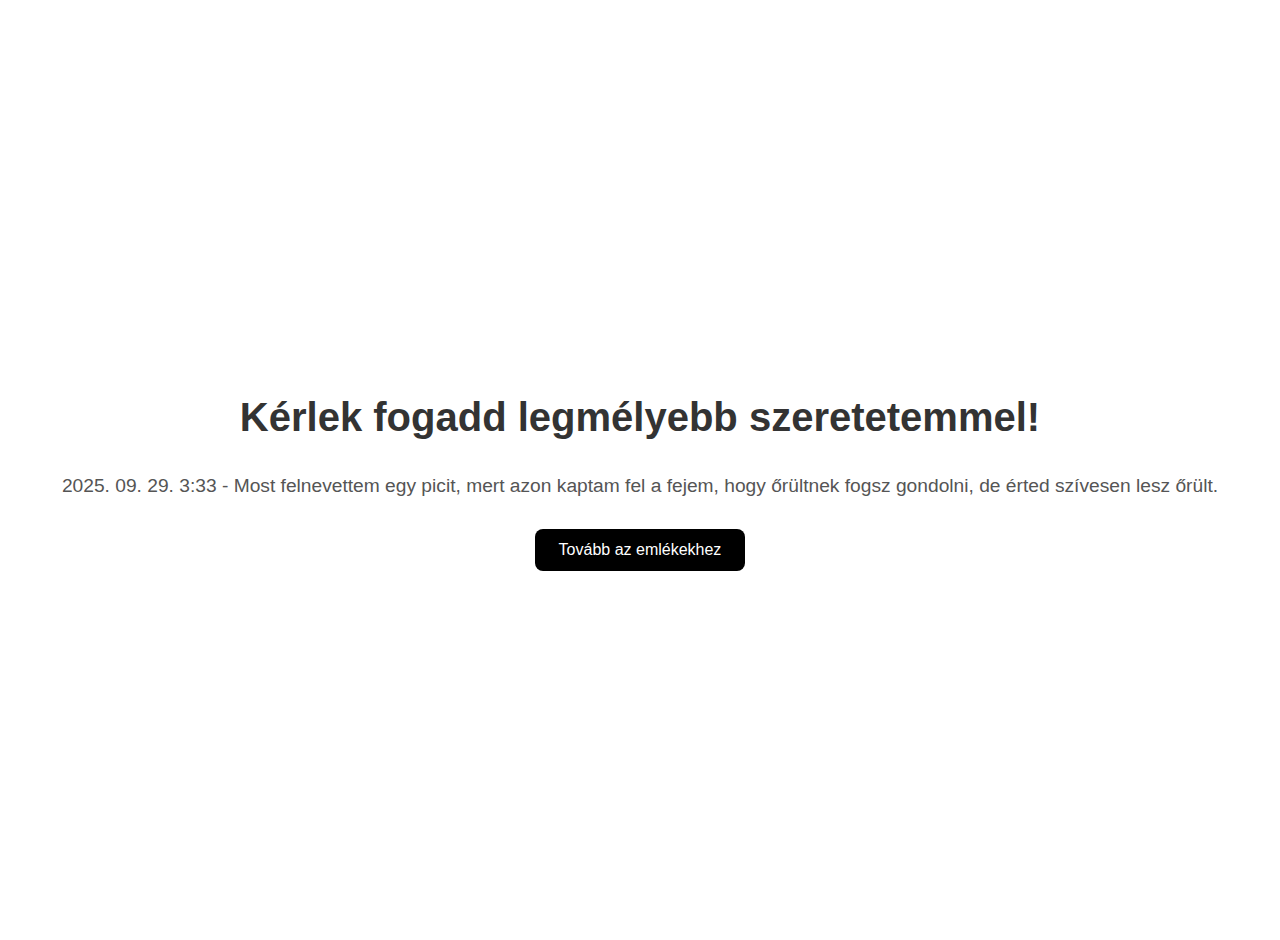
<file: index.html>
<!DOCTYPE html>
<html lang="hu">
<head>
  <meta charset="UTF-8">
  <meta name="viewport" content="width=device-width, initial-scale=1.0">
  <title>Kezdőlap</title>
  <style>
    body {
      margin: 0;
      font-family: Arial, sans-serif;
      height: 100vh;
      display: flex;
      justify-content: center;
      align-items: center;
      background: white;
      flex-direction: column;
      text-align: center;
      padding: 20px;
    }

    h1 {
      font-size: 2.5rem;
      color: #333;
      margin-bottom: 1rem;
    }

    p {
      font-size: 1.2rem;
      color: #555;
      margin-bottom: 2rem;
    }

    .start-button {
      padding: 12px 24px;
      font-size: 1rem;
      background-color: black;
      color: white;
      border: none;
      border-radius: 8px;
      cursor: pointer;
      text-decoration: none;
      transition: background-color 0.3s ease;
    }

    .start-button:hover {
      background-color: #0056b3;
    }
  </style>
</head>
<body>
  <h1>Kérlek fogadd legmélyebb szeretetemmel!</h1>
  <p>2025. 09. 29. 3:33 - Most felnevettem egy picit, mert azon kaptam fel a fejem, hogy őrültnek fogsz gondolni, de érted szívesen lesz őrült.</p>
  <a href="landing.html" class="start-button">Tovább az emlékekhez</a>
</body>
</html>
</file>
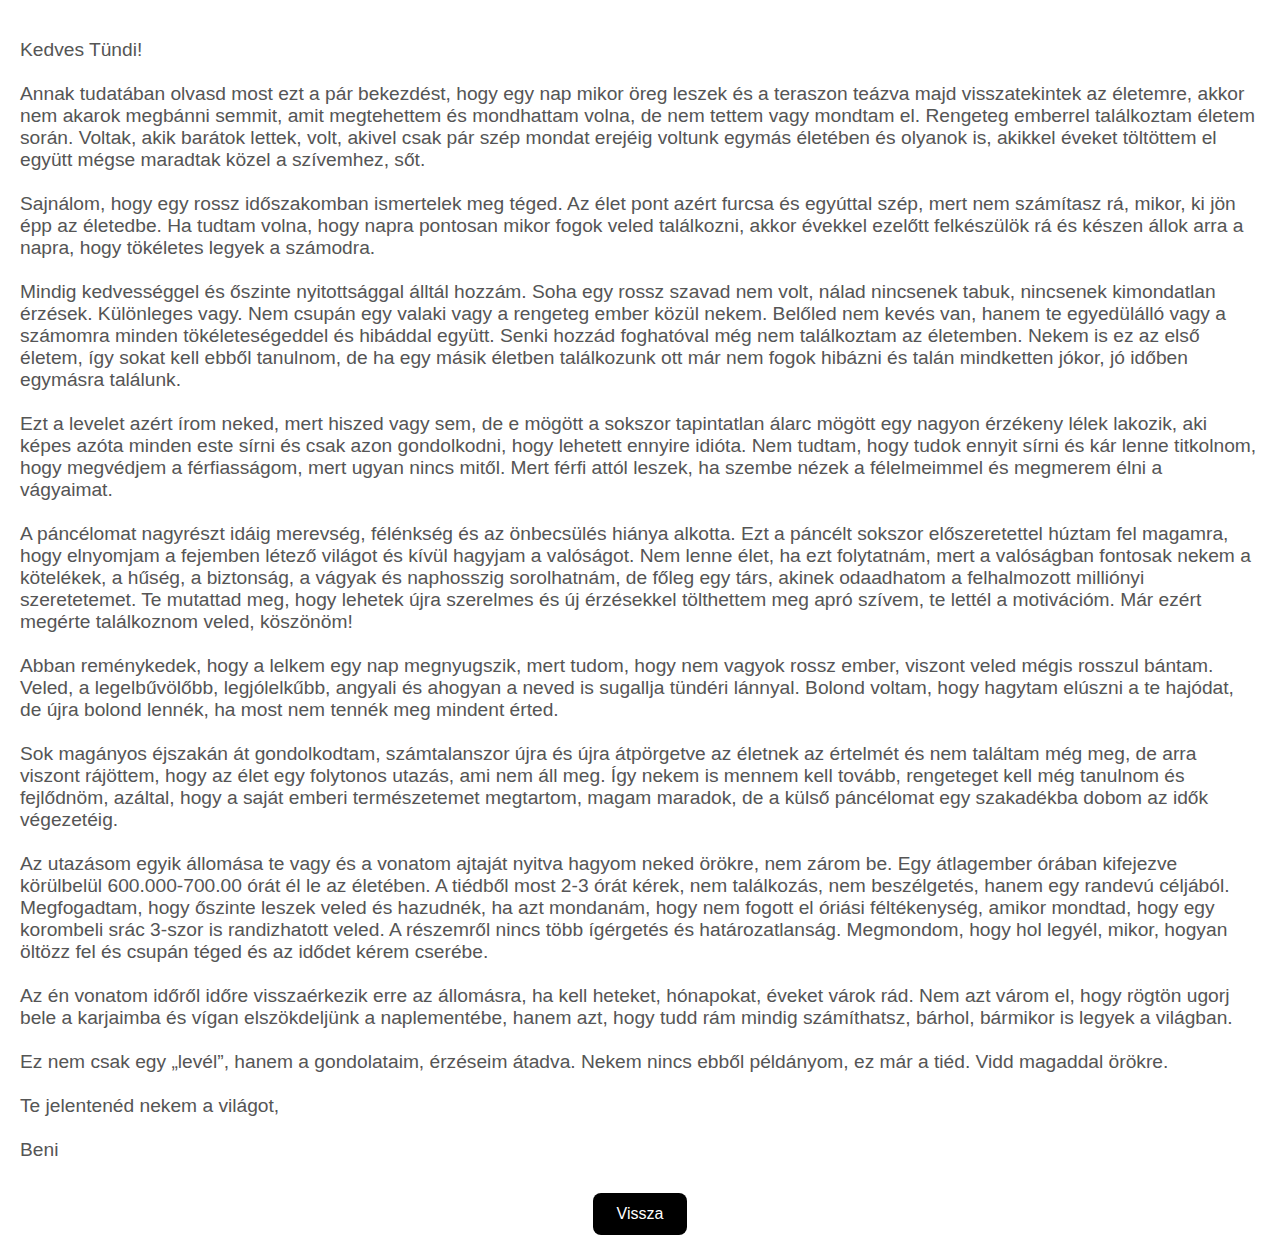
<file: letter.html>
<!DOCTYPE html>
<html lang="hu">
<head>
  <meta charset="UTF-8">
  <meta name="viewport" content="width=device-width, initial-scale=1.0">
  <title>Levél</title>
  <style>
    body {
      margin: 0;
      font-family: Arial, sans-serif;
      
      display: flex;
      justify-content: center;
      align-items: center;
      background: white;
      flex-direction: column;
      text-align: left;
      padding: 20px;
    }

    h1 {
      font-size: 2.5rem;
      color: #333;
      margin-bottom: 1rem;
    }

    p {
      font-size: 1.2rem;
      color: #555;
      margin-bottom: 2rem;
    }

    .start-button {
      padding: 12px 24px;
      font-size: 1rem;
      background-color: black;
      color: white;
      border: none;
      border-radius: 8px;
      cursor: pointer;
      text-decoration: none;
      transition: background-color 0.3s ease;
    }

    .start-button:hover {
      background-color: #0056b3;
    }
  </style>
</head>
<body>
  <p>Kedves Tündi!<br><br>
Annak tudatában olvasd most ezt a pár bekezdést, hogy egy nap mikor öreg leszek és a teraszon teázva majd visszatekintek az életemre, akkor nem akarok megbánni semmit, amit megtehettem és mondhattam volna, de nem tettem vagy mondtam el.
Rengeteg emberrel találkoztam életem során. Voltak, akik barátok lettek, volt, akivel csak pár szép mondat erejéig voltunk egymás életében és olyanok is, akikkel éveket töltöttem el együtt mégse maradtak közel a szívemhez, sőt. 
<br><br>Sajnálom, hogy egy rossz időszakomban ismertelek meg téged. Az élet pont azért furcsa és egyúttal szép, mert nem számítasz rá, mikor, ki jön épp az életedbe. Ha tudtam volna, hogy napra pontosan mikor fogok veled találkozni, akkor évekkel ezelőtt felkészülök rá és készen állok arra a napra, hogy tökéletes legyek a számodra.
<br><br>Mindig kedvességgel és őszinte nyitottsággal álltál hozzám. Soha egy rossz szavad nem volt, nálad nincsenek tabuk, nincsenek kimondatlan érzések. Különleges vagy. Nem csupán egy valaki vagy a rengeteg ember közül nekem. Belőled nem kevés van, hanem te egyedülálló vagy a számomra minden tökéleteségeddel és hibáddal együtt. Senki hozzád foghatóval még nem találkoztam az életemben. Nekem is ez az első életem, így sokat kell ebből tanulnom, de ha egy másik életben találkozunk ott már nem fogok hibázni és talán mindketten jókor, jó időben egymásra találunk. 
<br><br>Ezt a levelet azért írom neked, mert hiszed vagy sem, de e mögött a sokszor tapintatlan álarc mögött egy nagyon érzékeny lélek lakozik, aki képes azóta minden este sírni és csak azon gondolkodni, hogy lehetett ennyire idióta. Nem tudtam, hogy tudok ennyit sírni és kár lenne titkolnom, hogy megvédjem a férfiasságom, mert ugyan nincs mitől. Mert férfi attól leszek, ha szembe nézek a félelmeimmel és megmerem élni a vágyaimat.
 <br><br>A páncélomat nagyrészt idáig merevség, félénkség és az önbecsülés hiánya alkotta. Ezt a páncélt sokszor előszeretettel húztam fel magamra, hogy elnyomjam a fejemben létező világot és kívül hagyjam a valóságot. Nem lenne élet, ha ezt folytatnám, mert a valóságban fontosak nekem a kötelékek, a hűség, a biztonság, a vágyak és naphosszig sorolhatnám, de főleg egy társ, akinek odaadhatom a felhalmozott milliónyi szeretetemet. Te mutattad meg, hogy lehetek újra szerelmes és új érzésekkel tölthettem meg apró szívem, te lettél a motivációm. Már ezért megérte találkoznom veled, köszönöm!
<br><br>Abban reménykedek, hogy a lelkem egy nap megnyugszik, mert tudom, hogy nem vagyok rossz ember, viszont veled mégis rosszul bántam. Veled, a legelbűvölőbb, legjólelkűbb, angyali és ahogyan a neved is sugallja tündéri lánnyal. Bolond voltam, hogy hagytam elúszni a te hajódat, de újra bolond lennék, ha most nem tennék meg mindent érted. 
<br><br>Sok magányos éjszakán át gondolkodtam, számtalanszor újra és újra átpörgetve az életnek az értelmét és nem találtam még meg, de arra viszont rájöttem, hogy az élet egy folytonos utazás, ami nem áll meg. Így nekem is mennem kell tovább, rengeteget kell még tanulnom és fejlődnöm, azáltal, hogy a saját emberi természetemet megtartom, magam maradok, de a külső páncélomat egy szakadékba dobom az idők végezetéig. 
<br><br>Az utazásom egyik állomása te vagy és a vonatom ajtaját nyitva hagyom neked örökre, nem zárom be. Egy átlagember órában kifejezve körülbelül 600.000-700.00 órát él le az életében. A tiédből most 2-3 órát kérek, nem találkozás, nem beszélgetés, hanem egy randevú céljából. Megfogadtam, hogy őszinte leszek veled és hazudnék, ha azt mondanám, hogy nem fogott el óriási féltékenység, amikor mondtad, hogy egy korombeli srác 3-szor is randizhatott veled. A részemről nincs több ígérgetés és határozatlanság. Megmondom, hogy hol legyél, mikor, hogyan öltözz fel és csupán téged és az idődet kérem cserébe. 
<br><br>Az én vonatom időről időre visszaérkezik erre az állomásra, ha kell heteket, hónapokat, éveket várok rád. Nem azt várom el, hogy rögtön ugorj bele a karjaimba és vígan elszökdeljünk a naplementébe, hanem azt, hogy tudd rám mindig számíthatsz, bárhol, bármikor is legyek a világban. 
<br><br>Ez nem csak egy „levél”, hanem a gondolataim, érzéseim átadva. Nekem nincs ebből példányom, ez már a tiéd. Vidd magaddal örökre.
<br><br>Te jelentenéd nekem a világot,
<br><br>Beni
</p>
  <a href="index.html" class="start-button">Vissza</a>
</body>
</html>
</file>
